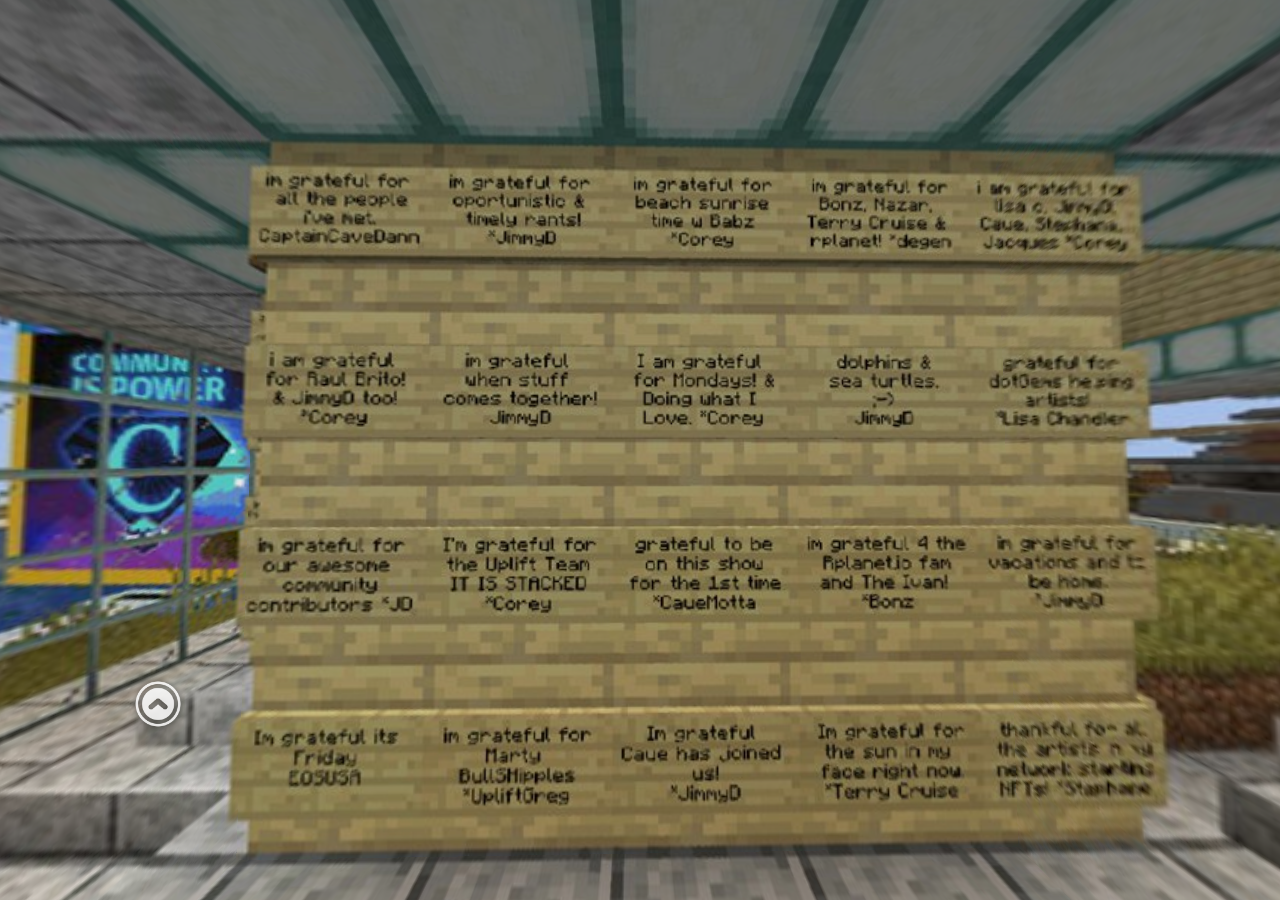
<file: index.html>
<!DOCTYPE html>
<html>
<head>
<title>360 views</title>
<meta charset="utf-8">
<meta name="viewport" content="target-densitydpi=device-dpi, width=device-width, initial-scale=1.0, maximum-scale=1.0, minimum-scale=1.0, user-scalable=no, minimal-ui" />
<style> @-ms-viewport { width: device-width; } </style>
<link rel="stylesheet" href="vendor/reset.min.css">
<link rel="stylesheet" href="style.css">
</head>
<body class="multiple-scenes ">

<div id="pano"></div>

<div id="sceneList">
<ul class="scenes">
    
      <a href="javascript:void(0)" class="scene" data-id="0-2022-07-23_083640">
        <li class="text">Wall 1</li>
      </a>
    
      <a href="javascript:void(0)" class="scene" data-id="1-2022-07-23_083737">
        <li class="text">Wall 2</li>
      </a>
    
      <a href="javascript:void(0)" class="scene" data-id="2-2022-07-23_083721">
        <li class="text">Wall 3</li>
      </a>
    
  </ul>

</div>


<div id="titleBar">
  <h1 class="sceneName"></h1>
</div>

<a href="javascript:void(0)" id="autorotateToggle">
  <img class="icon off" src="img/play.png">
  <img class="icon on" src="img/pause.png">
</a>

<a href="javascript:void(0)" id="fullscreenToggle">
  <img class="icon off" src="img/fullscreen.png">
  <img class="icon on" src="img/windowed.png">
</a>

<a href="javascript:void(0)" id="sceneListToggle">
  <img class="icon off" src="img/expand.png">
  <img class="icon on" src="img/collapse.png">
</a>

<a href="javascript:void(0)" id="viewUp" class="viewControlButton viewControlButton-1">
  <img class="icon" src="img/up.png">
</a>
<a href="javascript:void(0)" id="viewDown" class="viewControlButton viewControlButton-2">
  <img class="icon" src="img/down.png">
</a>
<a href="javascript:void(0)" id="viewLeft" class="viewControlButton viewControlButton-3">
  <img class="icon" src="img/left.png">
</a>
<a href="javascript:void(0)" id="viewRight" class="viewControlButton viewControlButton-4">
  <img class="icon" src="img/right.png">
</a>
<a href="javascript:void(0)" id="viewIn" class="viewControlButton viewControlButton-5">
  <img class="icon" src="img/plus.png">
</a>
<a href="javascript:void(0)" id="viewOut" class="viewControlButton viewControlButton-6">
  <img class="icon" src="img/minus.png">
</a>



<script src="vendor/screenfull.min.js" ></script>
<script src="vendor/bowser.min.js" ></script>
<script src="vendor/marzipano.js" ></script>

<script src="data.js"></script>
<script src="index.js"></script>

</body>
</html>
</file>
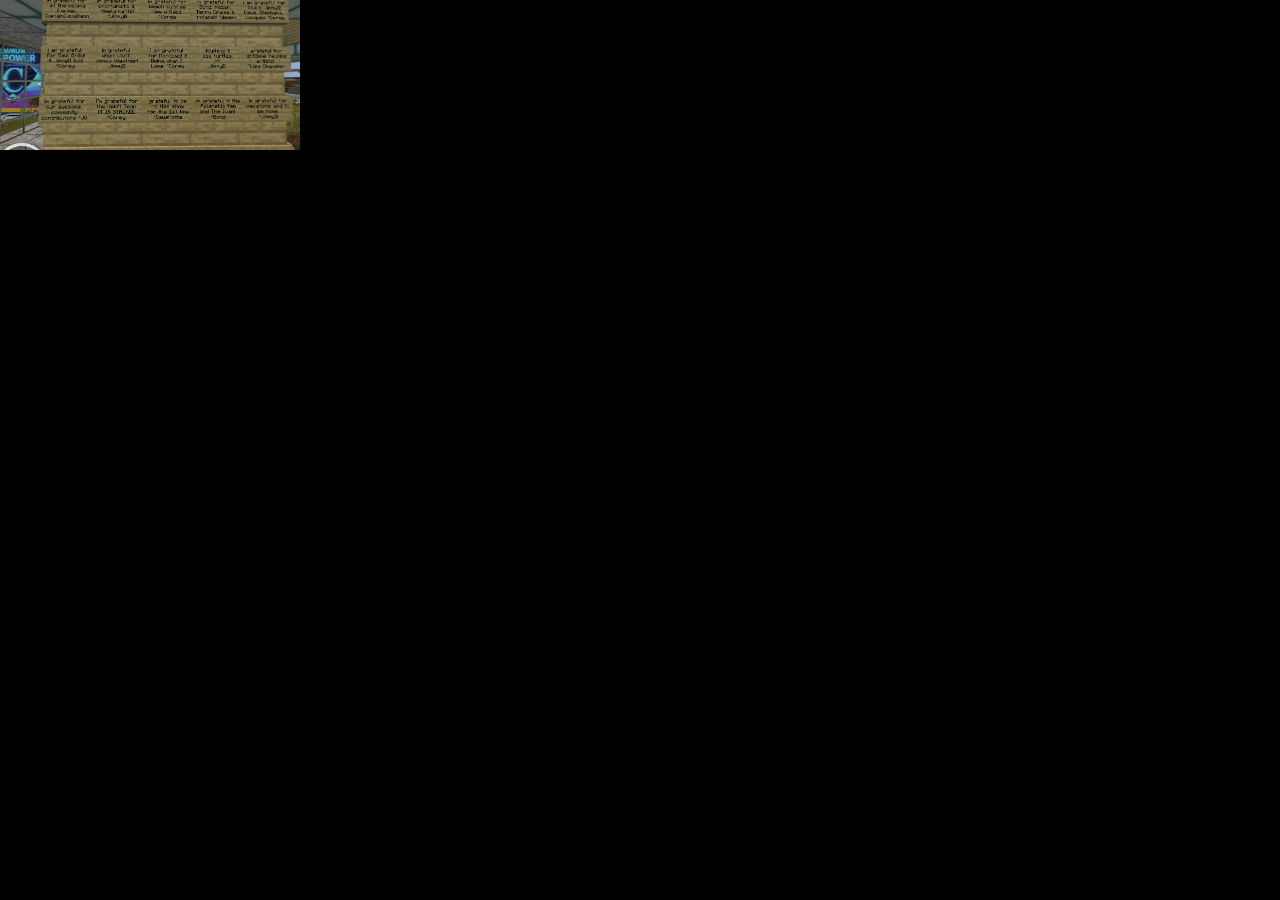
<file: page.html>
<!DOCTYPE html>
<html lang="en">
<head>
    <link rel="stylesheet" href="vendor/reset.min.css">
<link rel="stylesheet" href="style.css">
  <script src="https://cdnjs.cloudflare.com/ajax/libs/jquery/3.3.1/jquery.min.js"></script>
  <link href="https://cdn.jsdelivr.net/npm/bootstrap@5.0.2/dist/css/bootstrap.min.css" rel="stylesheet"
    integrity="sha384-EVSTQN3/azprG1Anm3QDgpJLIm9Nao0Yz1ztcQTwFspd3yD65VohhpuuCOmLASjC" crossorigin="anonymous">


  <script src="https://cdn.jsdelivr.net/npm/bootstrap@5.0.2/dist/js/bootstrap.bundle.min.js"
    integrity="sha384-MrcW6ZMFYlzcLA8Nl+NtUVF0sA7MsXsP1UyJoMp4YLEuNSfAP+JcXn/tWtIaxVXM" crossorigin="anonymous">
  </script>




    <meta charset="UTF-8">
    <meta http-equiv="X-UA-Compatible" content="IE=edge">
    <meta name="viewport" content="width=device-width, initial-scale=1.0">
    <title>Document</title>
</head>
<body>


    <div class="d-flex justify-content-center align-items-center"><iframe src="index.html" class="jittery"></iframe></div>
</body>
</html>
</file>
<file: style.css>
* {
  -webkit-box-sizing: border-box;
  -moz-box-sizing: border-box;
  box-sizing: border-box;
  -moz-user-select: none;
  -webkit-user-select: none;
  -ms-user-select: none;
  user-select: none;
  -ms-text-size-adjust: none;
  -moz-text-size-adjust: none;
  -webkit-text-size-adjust: none;
  text-size-adjust: none;
  -webkit-user-drag: none;
  -webkit-touch-callout: none;
  -ms-content-zooming: none;
  -webkit-tap-highlight-color: rgba(0,0,0,0);
}

html, body {
  width: 100%;
  height: 100%;
  padding: 0;
  margin: 0;
  overflow: hidden;
  font-family: "Helvetica Neue", Helvetica, Arial, sans-serif;
  font-size: 16px;
  background-color: #000;
  color: #fff;
}

a, a:hover, a:active, a:visited {
  text-decoration: none;
  color: inherit;
}

#pano {
  position: absolute;
  top: 0;
  left: 0;
  width: 100%;
  height: 100%;
  overflow: hidden;
}

#titleBar {
  position: absolute;
  top: 0;
  left: 0;
  right: 40px;
  height: 40px;
  text-align: center;


}

.mobile #titleBar {
  height: 50px;
  right: 50px;
}

/* If there is a fullscreen button the title bar must make space for it */
body.fullscreen-enabled #titleBar {
  right: 80px;
}

body.fullscreen-enabled.mobile #titleBar {
  right: 100px;
}

/* If there are multiple scenes the title bar must make space for the scene list toggle */
body.multiple-scenes #titleBar {
  left: 40px;
}

body.multiple-scenes.mobile #titleBar {
  left: 50px;
}

#titleBar .sceneName {
  width: 100%;
  height: 100%;
  line-height: 30px;
  padding: 5px;
  background-color: rgb(58,68,84);
  background-color: rgba(58,68,84,0.8);
  overflow: hidden;
  text-overflow: ellipsis;
  white-space: nowrap;

  -moz-user-select: text;
  -webkit-user-select: text;
  -ms-user-select: text;
  user-select: text;

  display: none;
}

.mobile #titleBar .sceneName {
  line-height: 40px;
}

#fullscreenToggle {
  display: none;
  position: absolute;
  top: 0;
  right: 0;
  width: 40px;
  height: 40px;
  padding: 5px;
  background-color: rgb(103,115,131);
  background-color: rgba(103,115,131,0.8);
}

.mobile #fullscreenToggle {
  width: 50px;
  height: 50px;
}

body.fullscreen-enabled #fullscreenToggle {
  display: block;
}

#fullscreenToggle .icon {
  position: absolute;
  top: 5px;
  right: 5px;
  width: 30px;
  height: 30px;
}

.mobile #fullscreenToggle .icon {
  top: 10px;
  right: 10px;
}

#fullscreenToggle .icon.on {
  display: none;
}

#fullscreenToggle .icon.off {
  display: block;
}

#fullscreenToggle.enabled .icon.on {
  display: block;
}

#fullscreenToggle.enabled .icon.off {
  display: none;
}

#autorotateToggle {
  display: block;
  position: absolute;
  top: 0;
  right: 0;
  width: 40px;
  height: 40px;
  padding: 5px;
  background-color: rgb(103,115,131);
  background-color: rgba(103,115,131,0.8);
  display: none;
}

.mobile #autorotateToggle {
  width: 50px;
  height: 50px;
}

/* If there is a fullscreen button, autorotate must placed a bit to the left */
body.fullscreen-enabled #autorotateToggle {
  right: 40px;
}

body.fullscreen-enabled.mobile #autorotateToggle {
  right: 50px;
}

#autorotateToggle .icon {
  position: absolute;
  top: 5px;
  right: 5px;
  width: 30px;
  height: 30px;
}

.mobile #autorotateToggle .icon {
  top: 10px;
  right: 10px;
}

#autorotateToggle .icon.on {
  display: none;
}

#autorotateToggle .icon.off {
  display: block;
}

#autorotateToggle.enabled .icon.on {
  display: block;
}

#autorotateToggle.enabled .icon.off {
  display: none;
}

#sceneListToggle {
  position: absolute;
  top: 0;
  left: 0;
  width: 40px;
  height: 40px;
  padding: 5px;
  background-color: rgb(103,115,131);
  background-color: rgba(103,115,131,0.8);

  display: none;
}

.mobile #sceneListToggle {
  width: 50px;
  height: 50px;
}

#sceneListToggle .text {
  position: absolute;
  top: 5px;
  left: 15px;
  width: 100%;
  line-height: 30px;
}

#sceneListToggle .icon {
  position: absolute;
  top: 5px;
  right: 5px;
  width: 30px;
  height: 30px;
}

.mobile #sceneListToggle .icon {
  top: 10px;
  right: 10px;
}

#sceneListToggle .icon.on {
  display: none;
}

#sceneListToggle .icon.off {
  display: block;
}

#sceneListToggle.enabled .icon.on {
  display: block;
}

#sceneListToggle.enabled .icon.off {
  display: none;
}

#sceneList {
  position: absolute;
  top: 0;
  left: -220px;
  padding-top: 40px;
  width: 220px;
  max-height: 100%;
  overflow-x: hidden;
  overflow-y: auto;
  margin-left: 0;
  -webkit-transition: margin-left 0.5s ease-in-out;
  transition: margin-left 0.5s ease-in-out;

  display: none;
}

.mobile #sceneList {
  padding-top: 50px;
}

#sceneList .scenes {
  width: 100%;
  background-color: rgb(58,68,84);
  background-color: rgba(58,68,84,0.8);
}

.mobile #sceneList {
  width: 100%;
  height: 100%;
  left: -100%;
}

.mobile #sceneList.enabled {
  margin-left: 100%;
}

.mobile #sceneList .scenes {
  height: 100%;
}

#sceneList.enabled {
  margin-left: 220px;
}

#sceneList .scene {
  display: block;
  width: 100%;
  height: 30px;
}

.mobile #sceneList .scene {
  height: 40px;
}

#sceneList .scene .text {
  width: 100%;
  height: 100%;
  padding: 0 15px;
  line-height: 30px;
  overflow: hidden;
  text-overflow: ellipsis;
  white-space: nowrap;
}

.mobile #sceneList .scene .text {
  line-height: 40px;
}

.no-touch #sceneList .scene:hover {
  background-color: rgb(103,115,131);
  background-color: rgba(103,115,131,0.8);
}

#sceneList .scene.current {
  background-color: rgb(103,115,131);
  background-color: rgba(103,115,131,0.8);
}

/* Hide scene list when only a single scene exists */
body.single-scene #sceneList, body.single-scene #sceneListToggle {
  display: none;
}

/* Link hotspot */

.link-hotspot {
  width: 60px;
  height: 60px;
  margin-left: -30px;
  margin-top: -30px;
  opacity: 0.9;
  -webkit-transition: opacity 0.2s;
  transition: opacity 0.2s;
}

.no-touch .link-hotspot:hover {
  opacity: 1;
}

.mobile .link-hotspot {
  width: 70px;
  height: 70px;
}

.link-hotspot-icon {
  width: 100%;
  height: 100%;
  cursor: pointer;
}

.link-hotspot-tooltip {
  position: absolute;
  left: 100%;
  top: 14px; /* ( 60 - (16 + 2*8) ) / 2 */

  margin-left: 3px;

  font-size: 16px;

  max-width: 300px;

  padding: 8px 10px;

  border-radius: 5px;

  background-color: rgb(58,68,84);
  background-color: rgba(58,68,84,0.8);

  color: #fff;

  white-space: nowrap;
  text-overflow: ellipsis;
  overflow: hidden;

  cursor: pointer;

  opacity: 0;

  -ms-transform: translateX(-8px);
  -webkit-transform: translateX(-8px);
  transform: translateX(-8px);

  -webkit-transition: -ms-transform 0.3s,
                      -webkit-transform 0.3s,
                      transform 0.3s,
                      opacity 0.3s;
  transition: -ms-transform 0.3s,
              -webkit-transform 0.3s,
              transform 0.3s,
              opacity 0.3s;
}

.mobile .link-hotspot {
  top: 19px; /* ( 70 - (16 + 2*8) ) / 2 */
}

.no-touch .link-hotspot:hover .link-hotspot-tooltip {
  opacity: 1;
  -ms-transform: translateX(0);
  -webkit-transform: translateX(0);
  transform: translateX(0);
}

/* Prevent tooltip from triggering */
.link-hotspot-tooltip {
  pointer-events: none;
}
.no-touch .link-hotspot:hover .link-hotspot-tooltip {
  pointer-events: all;
}

/* Fallback mode without pointer-events (IE8-10) */
.tooltip-fallback .link-hotspot-tooltip {
  display: none;
}
.no-touch .tooltip-fallback .link-hotspot:hover .link-hotspot-tooltip {
  display: block;
}

/* Info hotspot */

.info-hotspot {
  line-height: 1.2em;
  opacity: 0.9;
  -webkit-transition: opacity 0.2s 0.2s;
  transition: opacity 0.2s 0.2s;
}

.no-touch .info-hotspot:hover {
  opacity: 1;
  -webkit-transition: opacity 0.2s;
  transition: opacity 0.2s;
}

.info-hotspot.visible {
  opacity: 1;
}

.info-hotspot .info-hotspot-header {
  width: 40px;
  height: 40px;
  border-radius: 20px;
  background-color: rgb(103,115,131);
  cursor: pointer;
  -webkit-transition: width 0.3s ease-in-out 0.5s,
                      border-radius 0.3s ease-in-out 0.5s;
  transition: width 0.3s ease-in-out 0.5s,
              border-radius 0.3s ease-in-out 0.5s;
}

.mobile .info-hotspot .info-hotspot-header {
  width: 50px;
  height: 50px;
  border-radius: 25px;
}

.desktop.no-touch .info-hotspot .info-hotspot-header:hover {
  width: 260px;
  border-radius: 5px;
  -webkit-transition: width 0.3s ease-in-out,
                      border-radius 0.3s ease-in-out;
  transition: width 0.3s ease-in-out,
              border-radius 0.3s ease-in-out;
}

.desktop .info-hotspot.visible .info-hotspot-header,
.desktop.no-touch .info-hotspot.visible .info-hotspot-header:hover {
  width: 260px;
  border-radius: 5px;
  border-top-right-radius: 0;
  border-bottom-right-radius: 0;
  border-bottom-left-radius: 0;
  -webkit-transition: width 0.3s ease-in-out,
                      border-radius 0.3s ease-in-out;
  transition: width 0.3s ease-in-out,
              border-radius 0.3s ease-in-out;
}

.info-hotspot .info-hotspot-icon-wrapper {
  width: 40px;
  height: 40px;
}

.mobile .info-hotspot .info-hotspot-icon-wrapper {
  width: 50px;
  height: 50px;
}

.info-hotspot .info-hotspot-icon {
  width: 90%;
  height: 90%;
  margin: 5%;
}

.info-hotspot .info-hotspot-title-wrapper {
  position: absolute;
  left: 40px;
  top: 0;
  width: 0;
  height: 40px;
  padding: 0;
  overflow: hidden;
  -webkit-transition: width 0s 0.4s,
                      padding 0s 0.4s;
  transition: width 0s 0.4s,
              padding 0s 0.4s;
}

.desktop .info-hotspot.visible .info-hotspot-title-wrapper,
.desktop.no-touch .info-hotspot .info-hotspot-header:hover .info-hotspot-title-wrapper {
  width: 220px;
  padding: 0 5px;
  -webkit-transition: width 0s 0.4s,
                      padding 0s 0.4s;
  transition: width 0s 0.4s,
              padding 0s 0.4s;
}

.info-hotspot .info-hotspot-title-wrapper:before {
  content: '';
  display: inline-block;
  vertical-align: middle;
  height: 100%;
}

.info-hotspot .info-hotspot-title {
  display: inline-block;
  vertical-align: middle;

  -moz-user-select: text;
  -webkit-user-select: text;
  -ms-user-select: text;
  user-select: text;
}

.info-hotspot .info-hotspot-close-wrapper {
  position: absolute;
  left: 260px;
  top: 0;
  height: 40px;
  width: 40px;
  border-top-right-radius: 5px;
  background-color: rgb(78,88,104);
  visibility: hidden;
  -ms-transform: perspective(200px) rotateY(90deg);
  -webkit-transform: perspective(200px) rotateY(90deg);
  transform: perspective(200px) rotateY(90deg);
  -ms-transform-origin: 0 50% 0;
  -webkit-transform-origin: 0 50% 0;
  transform-origin: 0 50% 0;
  -webkit-transition: -ms-transform 0.3s 0.3s,
                      -webkit-transform 0.3s 0.3s,
                      transform 0.3s 0.3s,
                      visibility 0s 0.6s;
  transition: -ms-transform 0.3s 0.3s,
              -webkit-transform 0.3s 0.3s,
              transform 0.3s 0.3s,
              visibility 0s 0.6s;
}

.desktop .info-hotspot.visible .info-hotspot-close-wrapper {
  visibility: visible;
  -ms-transform: perspective(200px) rotateY(0deg);
  -webkit-transform: perspective(200px) rotateY(0deg);
  transform: perspective(200px) rotateY(0deg);
  -webkit-transition: -ms-transform 0.3s,
                      -webkit-transform 0.3s,
                      transform 0.3s,
                      visibility 0s 0s;
  transition: -ms-transform 0.3s,
              -webkit-transform 0.3s,
              transform 0.3s,
              visibility 0s 0s;
}

.info-hotspot .info-hotspot-close-icon {
  width: 70%;
  height: 70%;
  margin: 15%;
}

.info-hotspot .info-hotspot-text {
  position: absolute;
  width: 300px;
  height: auto;
  max-height: 200px;
  top: 40px;
  left: 0;
  padding: 10px;
  background-color: rgb(58,68,84);
  border-bottom-right-radius: 5px;
  border-bottom-left-radius: 5px;
  overflow-y: auto;
  visibility: hidden;
  /* rotate(90deg) causes transition flicker on Firefox 58 */
  -ms-transform: perspective(200px) rotateX(-89.999deg);
  -webkit-transform: perspective(200px) rotateX(-89.999deg);
  transform: perspective(200px) rotateX(-89.999deg);
  -ms-transform-origin: 50% 0 0;
  -webkit-transform-origin: 50% 0 0;
  transform-origin: 50% 0 0;
  -webkit-transition: -ms-transform 0.3s,
                      -webkit-transform 0.3s,
                      transform 0.3s,
                      visibility 0s 0.3s;
  transition: -ms-transform 0.3s,
              -webkit-transform 0.3s,
              transform 0.3s,
              visibility 0s 0.3s;

  -moz-user-select: text;
  -webkit-user-select: text;
  -ms-user-select: text;
  user-select: text;
}

.desktop .info-hotspot.visible .info-hotspot-text {
  visibility: visible;
  -ms-transform: perspective(200px) rotateX(0deg);
  -webkit-transform: perspective(200px) rotateX(0deg);
  transform: perspective(200px) rotateX(0deg);
  -webkit-transition: -ms-transform 0.3s 0.3s,
                      -webkit-transform 0.3s 0.3s,
                      transform 0.3s 0.3s,
                      visibility 0s 0s;
  transition: -ms-transform 0.3s 0.3s,
              -webkit-transform 0.3s 0.3s,
              transform 0.3s 0.3s,
              visibility 0s 0s;
}

/* Info hotspot modal */

.desktop .info-hotspot-modal {
  display: none;
}

.info-hotspot-modal {
  top: 0;
  left: 0;
  position: absolute;
  width: 100%;
  height: 100%;
  overflow: hidden;
  z-index: 11000 !important;
  background-color: rgba(0,0,0,.5);
  line-height: 1.2em;
  opacity: 0;
  visibility: hidden;
  -webkit-transition: opacity 0.2s ease-in-out 0.5s,
                      visibility 0s 0.7s;
  transition: opacity 0.2s ease-in-out 0.5s,
              visibility 0s 0.7s;
}

.info-hotspot-modal.visible {
  opacity: 1;
  visibility: visible;
  -webkit-transition: opacity 0.2s ease-in-out,
                      visibility 0s 0s;
  transition: opacity 0.2s ease-in-out,
              visibility 0s 0s;
}

.info-hotspot-modal .info-hotspot-header {
  position: absolute;
  top: 60px;
  left: 10px;
  right: 10px;
  width: auto;
  height: 50px;
  background-color: rgb(103,115,131);
  background-color: rgba(103,115,131,0.8);
  opacity: 0;
  -webkit-transition: opacity 0.3s ease-in-out 0.2s;
  transition: opacity 0.3s ease-in-out 0.2s;
}

.info-hotspot-modal.visible .info-hotspot-header {
  opacity: 1;
  -webkit-transition: opacity 0.3s ease-in-out 0.2s;
  transition: opacity 0.3s ease-in-out 0.2s;
}

.info-hotspot-modal .info-hotspot-icon-wrapper {
  width: 50px;
  height: 50px;
}

.info-hotspot-modal .info-hotspot-icon {
  width: 90%;
  height: 90%;
  margin: 5%;
}

.info-hotspot-modal .info-hotspot-title-wrapper {
  position: absolute;
  top: 0;
  left: 50px;
  right: 50px;
  width: auto;
  height: 50px;
  padding: 0 10px;
}

.info-hotspot-modal .info-hotspot-title-wrapper:before {
  content: '';
  display: inline-block;
  vertical-align: middle;
  height: 100%;
}

.info-hotspot-modal .info-hotspot-title {
  display: inline-block;
  vertical-align: middle;

  -moz-user-select: text;
  -webkit-user-select: text;
  -ms-user-select: text;
  user-select: text;
}

.info-hotspot-modal .info-hotspot-close-wrapper {
  position: absolute;
  top: 0;
  right: 0;
  width: 50px;
  height: 50px;
  background-color: rgb(78,88,104);
  background-color: rgba(78,88,104,0.8);
  cursor: pointer;
}

.info-hotspot-modal .info-hotspot-close-icon {
  width: 70%;
  height: 70%;
  margin: 15%;
}

.info-hotspot-modal .info-hotspot-text {
  position: absolute;
  top: 110px;
  bottom: 10px;
  left: 10px;
  right: 10px;
  padding: 10px;
  background-color: rgb(58,68,84);
  background-color: rgba(58,68,84,0.8);
  overflow-y: auto;
  opacity: 0;
  -webkit-transition: opacity 0.3s ease-in-out;
  transition: opacity 0.3s ease-in-out;

  -moz-user-select: text;
  -webkit-user-select: text;
  -ms-user-select: text;
  user-select: text;
}

.info-hotspot-modal.visible .info-hotspot-text {
  opacity: 1;
  -webkit-transition: opacity 0.3s ease-in-out 0.4s;
  transition: opacity 0.3s ease-in-out 0.4s;
}

/* View control buttons */

.viewControlButton {
  display: none;
  position: absolute;
  bottom: 0;
  left: 50%;
  width: 40px;
  height: 40px;
  padding: 5px;
  background-color: rgb(103,115,131);
  background-color: rgba(103,115,131,0.8);
}

body.view-control-buttons .viewControlButton {
  display: block;
}

/* Hide controls when width is too small */
@media (max-width: 600px) {
  body.view-control-buttons .viewControlButton {
    display: none;
  }
}

.viewControlButton .icon {
  position: absolute;
  top: 5px;
  right: 5px;
  width: 30px;
  height: 30px;
}

/* Center is at margin-left: -20px */
.viewControlButton-1 {
  margin-left: -145px;
}
.viewControlButton-2 {
  margin-left: -95px;
}
.viewControlButton-3 {
  margin-left: -45px;
}
.viewControlButton-4 {
  margin-left: 5px;
}
.viewControlButton-5 {
  margin-left: 55px;
}
.viewControlButton-6 {
  margin-left: 105px;
}
</file>
